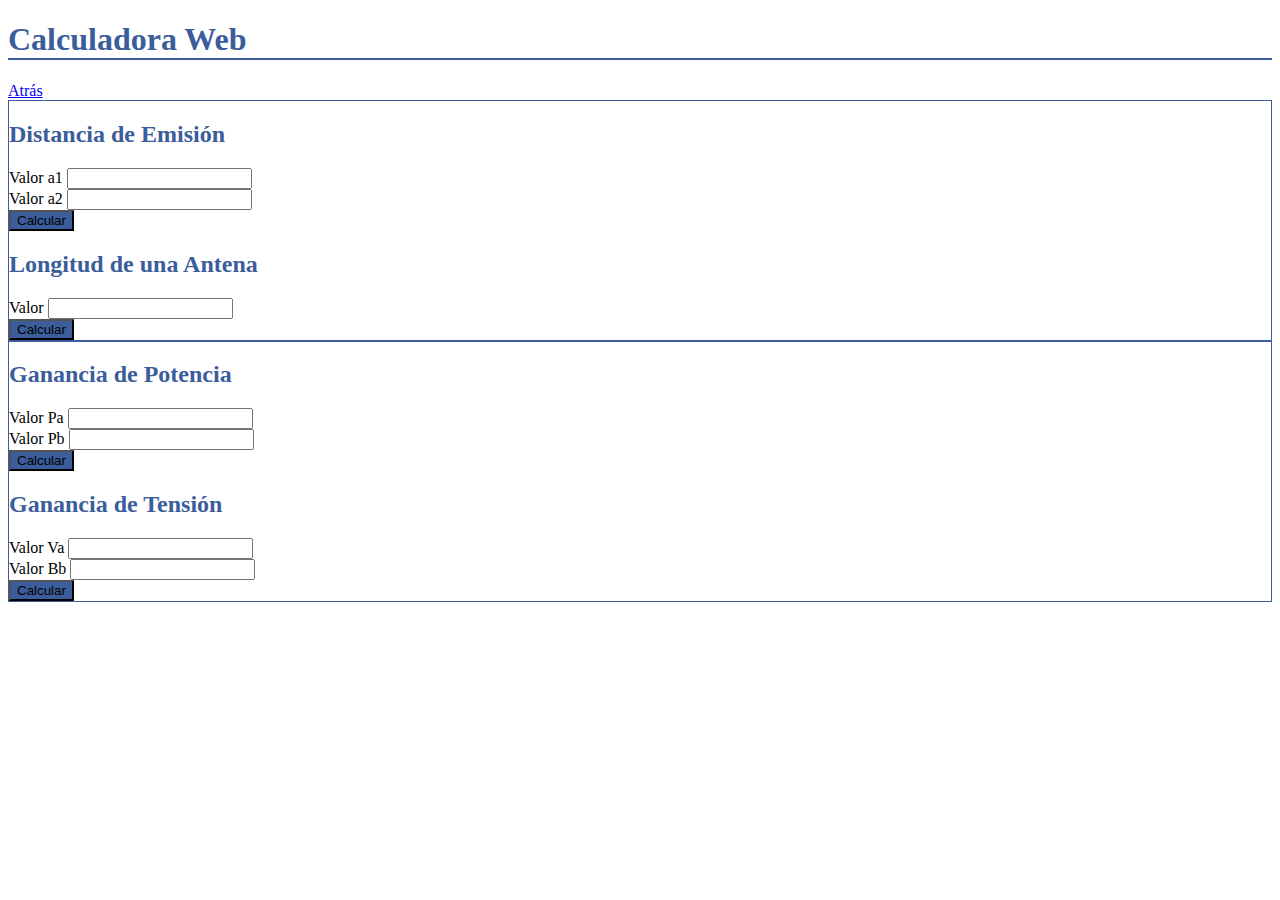
<file: calculadora.html>
<!doctype html>
<html lang="en">
  <head>
    <title>FORMULAS</title>
    <!-- Required meta tags -->
    <meta charset="utf-8">
    <meta name="viewport" content="width=device-width, initial-scale=1, shrink-to-fit=no">

    <!-- Bootstrap CSS v5.0.2 -->
    <link rel="stylesheet" href="https://cdn.jsdelivr.net/npm/bootstrap@5.0.2/dist/css/bootstrap.min.css"  integrity="sha384-EVSTQN3/azprG1Anm3QDgpJLIm9Nao0Yz1ztcQTwFspd3yD65VohhpuuCOmLASjC" crossorigin="anonymous">
    <style>
        .color {
            color: #3B5D9B;
        }
        .bg-color{
            background-color: #3B5D9B;
        }
        .border-color-b{
            border-bottom: 2px solid #3B5D9B;
        }
        .border-color{
            border: 1px solid #3B5D9B;
        }
    </style>
  </head>
  <body>
      <div class="container">
        <h1 class="text-center fw-bold my-5 color border-color-b  py-3">Calculadora Web</h1>  
        <a href="index.html" class=" px-0 my-3 ">Atrás</a>
        

        <div class="row text-center ">
            <div class="shadow my-3 p-3 border-color text-dark">
                <div class="row ">
                    <div class="col-12 col-md-6 ">
                        <h2 class="my-3 color">Distancia de Emisión</h2>
                                <!-- <p class="my-3">Calculo de Distancia</p> -->
                                <form id="calculoDistancia" class="text-start p-3">
                                    <div class="mb-3 px-2">
                                        <label for="" class="form-label">Valor a1</label>
                                        <input type="number" class="form-control" id="a1" step="any"  required>
                                    </div>
                                    <div class="mb-3 px-2">
                                        <label for="" class="form-label">Valor a2</label>
                                        <input type="number" class="form-control" id="a2" step="any" required>
                                    </div>
                                    <div class="mb-3 px-2">
                                    <input type="submit" value="Calcular" class="btn btn-primary bg-color w-100">
                                    </div>
                                </form>
                                
                        
                            
                        <div class="resultado-p" id="resultado-p"></div>
                    </div>
                    
                    <div class="col-12 col-md-6  ">
                        <h2 class="color my-3">Longitud de una Antena</h2>
                        <form id="longitudA" class="text-start p-3">
                            
                            <div class="mb-3 px-2">
                            
                                <label for="" class="form-label">Valor</label>
                                <input type="number" class="form-control" id="v-a" step="any" required>
                            </div>
                            <div class="mb-3 px-2">
                            <input type="submit" value="Calcular" class="btn btn-primary w-100 bg-color">
                            </div>
                        </form>
                        <div id="resultado-da"></div>
                    </div>
                </div>
            </div>
                <div class="shadow my-3 p-3 border-color text-dark">
                <div class="row">
                <div class=" col-12 col-md-6 mb-3  p-3  text-dark">

                        <form id="GananciaPotencia" class="text-start p-3">
                            <h2 class="text-center my-3 color">Ganancia de Potencia</h2>
                            <div class="mb-3 px-2">
                                <label for="" class="form-label">Valor Pa</label>
                                <input type="number" class="form-control" id="pa" step="any" required>
                            </div>
                            <div class="mb-3 px-2">
                                <label for="" class="form-label">Valor Pb</label>
                                <input type="number" class="form-control" id="pb" step="any" required>
                            </div>
                            <div class="mb-3 px-2">
                            <input type="submit" value="Calcular" class="btn btn-primary w-100 bg-color">
                            </div>
                        </form>   
                        <div class="resultado" id="resultado-pot1"></div>
                </div>
                    

                    
                <div class="col-12 col-md-6 mb-3   p-3  text-dark">
                        <form id="GananciaTension" class="text-start p-3  ">
                            <h2 class="text-center my-3 color">Ganancia de Tensión</h2>
                            <div class="mb-3 px-2">
                                <label for="" class="form-label">Valor Va</label>
                                <input type="number" class="form-control" id="va" step="any" required>
                            </div>
                            <div class="mb-3 px-2">
                                <label for="" class="form-label">Valor Bb</label>
                                <input type="number" class="form-control" id="vb" step="any" required>
                            </div>
                            <div class="mb-3 px-2">
                            <input type="submit" value="Calcular" class="btn btn-primary w-100 bg-color">
                            </div>
                        </form>     
                    
                
                    <div class="resultado" id="resultado-pot"></div>

                </div>
                </div>
                </div>
        </div>
            
        </div>
      </div>
      <script src="https://code.jquery.com/jquery-3.6.0.js" integrity="sha256-H+K7U5CnXl1h5ywQfKtSj8PCmoN9aaq30gDh27Xc0jk=" crossorigin="anonymous"></script>
      <!-- JavaScript Bundle with Popper -->
    <script src="https://cdn.jsdelivr.net/npm/bootstrap@5.1.3/dist/js/bootstrap.bundle.min.js" integrity="sha384-ka7Sk0Gln4gmtz2MlQnikT1wXgYsOg+OMhuP+IlRH9sENBO0LRn5q+8nbTov4+1p" crossorigin="anonymous"></script>
    <!-- <script>
        let data = JSON.parse(localStorage.getItem("data"));
        if(!data =="" ){
            $("#pc1").text(data.p1);
            $("#pc2").text(data.p2);
            $("#pc3").text(data.p3);
            $("#pc4").text(data.p4);
        }else{
            $("#datos").html("<span class='py-3 text-center'> No hay datos que mostrar</span>");
        }
       
   </script> -->
   <script src="mainCalculadora.js"></script>
  </body>
</html>
</file>
